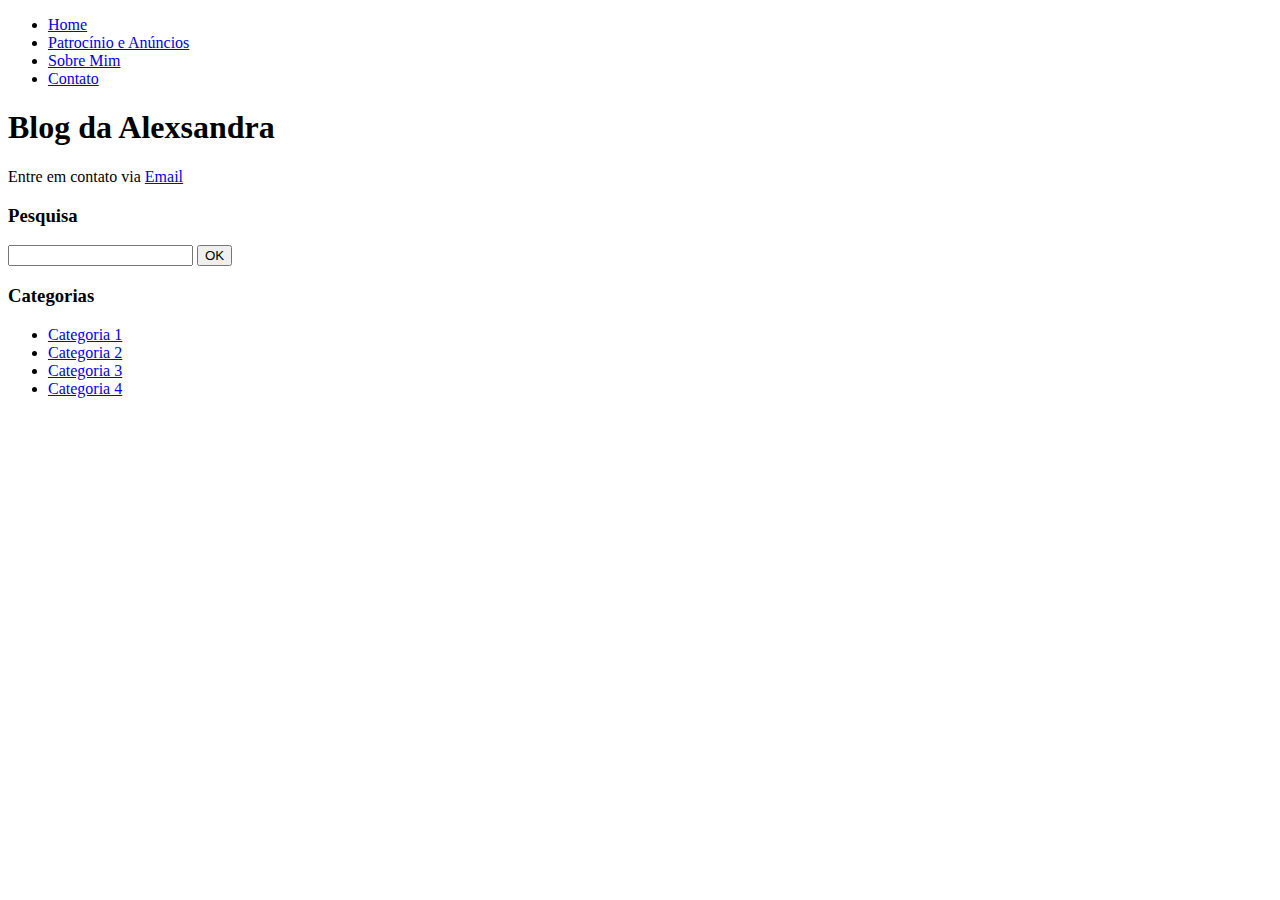
<file: contato.html>
<!DOCTYPE html>
<html lang="en">

<head>
    <meta charset="UTF-8">
    <meta name="viewport" content="width=device-width, initial-scale=1.0">
    <title>Blog da Alexsandra</title>
</head>

<body>
    <!--Cabeçalho-->
    <header>
        <nav class="menuprincipal">
            <ul>
                <li><a href="index.html">Home</a></li>
                <li><a href="patrocinio.html">Patrocínio e Anúncios</a></li>
                <li><a href="sobre.html">Sobre Mim</a></li>
                <li><a href="contato.html">Contato</a></li>
            </ul>
        </nav>
    </header>

    <!--Conteúdo do Site-->
    <main>
        <h1>Blog da Alexsandra</h1>
        Entre em contato via <a href="mailto:alexsandra@site.com.br">Email</a>
    </main>



    <!--Barra Lateral-->
    <aside>
        <div class="caixa-pesquisa">
            <h3 class="titulo">Pesquisa</h3>
            <input type="text" class="texto-pesquisa">
            <button>OK</button>
        </div>

        <div class="caixa-categoria">
            <h3 class="titulo">Categorias</h3>
            <ul>
                <li><a href="#">Categoria 1</a></li>
                <li><a href="#">Categoria 2</a></li>
                <li><a href="#">Categoria 3</a></li>
                <li><a href="#">Categoria 4</a></li>
            </ul>
        </div>
    </aside>


</body>

</html>
</file>
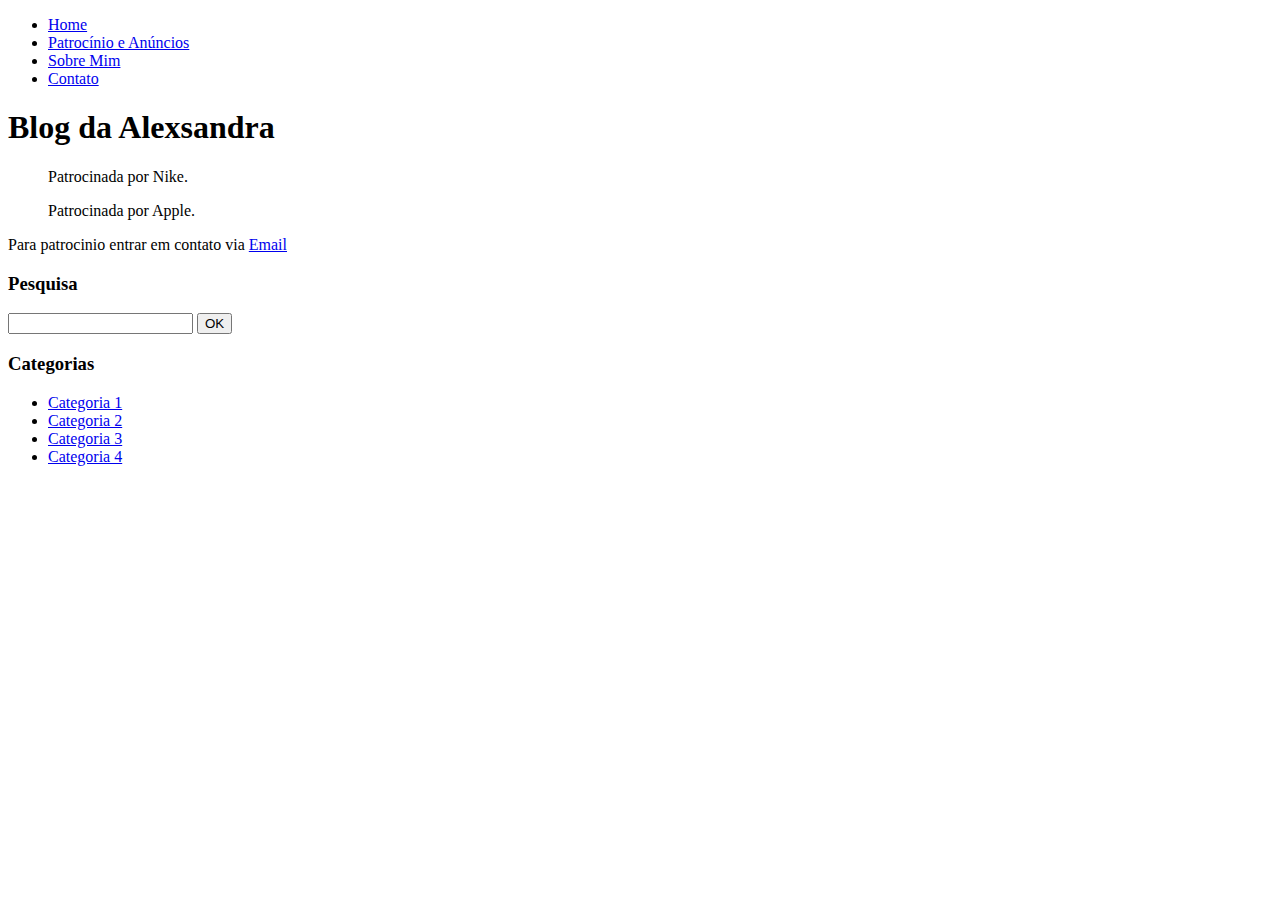
<file: patrocinio.html>
<!DOCTYPE html>
<html lang="en">

<head>
    <meta charset="UTF-8">
    <meta name="viewport" content="width=device-width, initial-scale=1.0">
    <title>Blog da Alexsandra</title>
</head>

<body>
    <!--Cabeçalho-->
    <header>
        <nav class="menuprincipal">
            <ul>
                <li><a href="index.html">Home</a></li>
                <li><a href="patrocinio.html">Patrocínio e Anúncios</a></li>
                <li><a href="sobre.html">Sobre Mim</a></li>
                <li><a href="contato.html">Contato</a></li>
            </ul>
        </nav>
    </header>

    <!--Conteúdo do Site-->
    <main>
        <h1>Blog da Alexsandra</h1>

        <ul>Patrocinada por Nike.</ul>
        <ul>Patrocinada por Apple.</ul>
        
        Para patrocinio entrar em contato via <a href="mailto:alexsandra@site.com.br">Email</a>
    </main>



    <!--Barra Lateral-->
    <aside>
        <div class="caixa-pesquisa">
            <h3 class="titulo">Pesquisa</h3>
            <input type="text" class="texto-pesquisa">
            <button>OK</button>
        </div>

        <div class="caixa-categoria">
            <h3 class="titulo">Categorias</h3>
            <ul>
                <li><a href="#">Categoria 1</a></li>
                <li><a href="#">Categoria 2</a></li>
                <li><a href="#">Categoria 3</a></li>
                <li><a href="#">Categoria 4</a></li>
            </ul>
        </div>
    </aside>
</file>
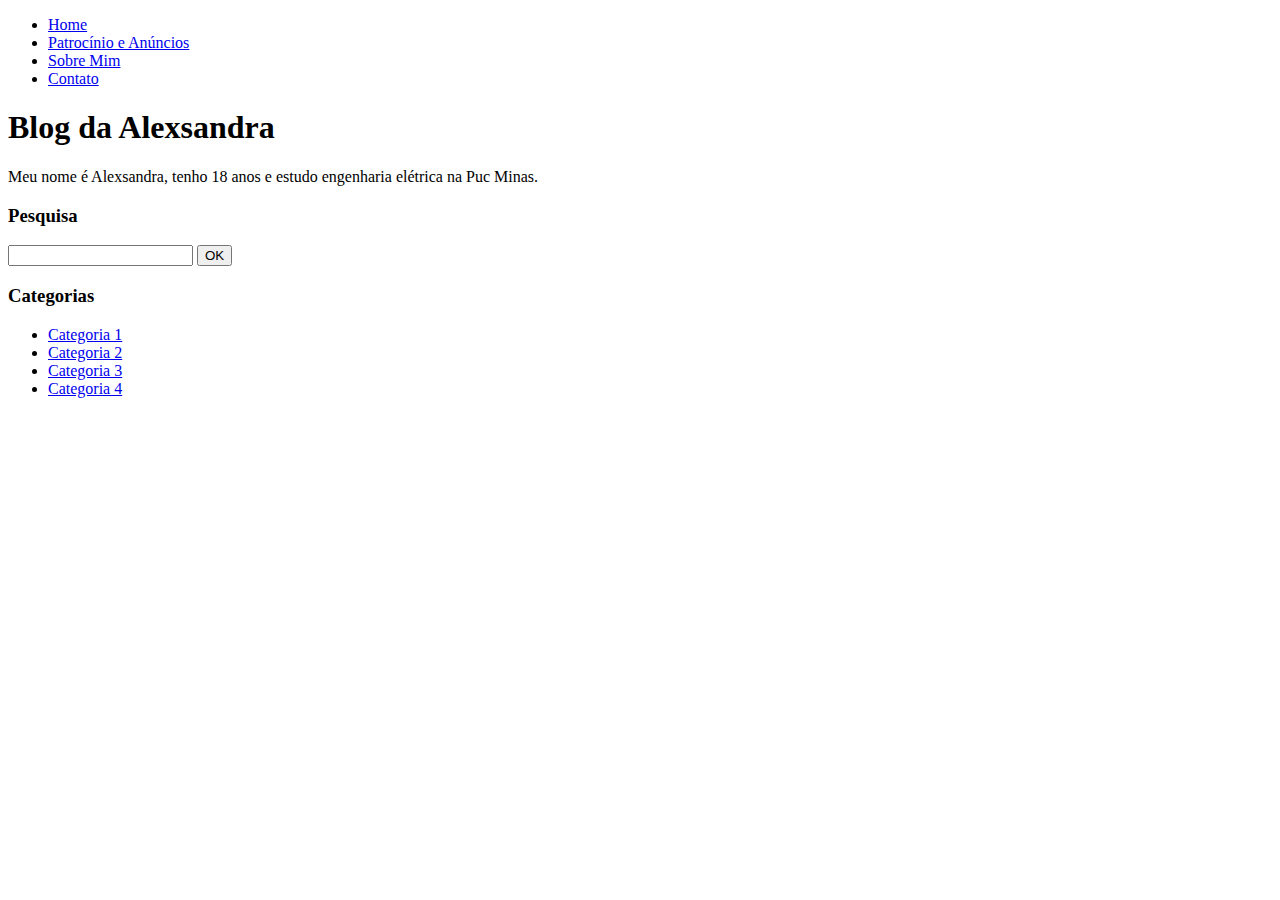
<file: sobre.html>
<!DOCTYPE html>
<html lang="en">

<head>
    <meta charset="UTF-8">
    <meta name="viewport" content="width=device-width, initial-scale=1.0">
    <title>Blog da Alexsandra</title>
</head>

<body>
    <!--Cabeçalho-->
    <header>
        <nav class="menuprincipal">
            <ul>
                <li><a href="index.html">Home</a></li>
                <li><a href="patrocinio.html">Patrocínio e Anúncios</a></li>
                <li><a href="sobre.html">Sobre Mim</a></li>
                <li><a href="contato.html">Contato</a></li>
            </ul>
        </nav>
    </header>

    <!--Conteúdo do Site-->
    <main>
        <h1>Blog da Alexsandra</h1>
        Meu nome é Alexsandra, tenho 18 anos e estudo engenharia elétrica na Puc Minas.
    </main>



    <!--Barra Lateral-->
    <aside>
        <div class="caixa-pesquisa">
            <h3 class="titulo">Pesquisa</h3>
            <input type="text" class="texto-pesquisa">
            <button>OK</button>
        </div>

        <div class="caixa-categoria">
            <h3 class="titulo">Categorias</h3>
            <ul>
                <li><a href="#">Categoria 1</a></li>
                <li><a href="#">Categoria 2</a></li>
                <li><a href="#">Categoria 3</a></li>
                <li><a href="#">Categoria 4</a></li>
            </ul>
        </div>
    </aside>
</file>
